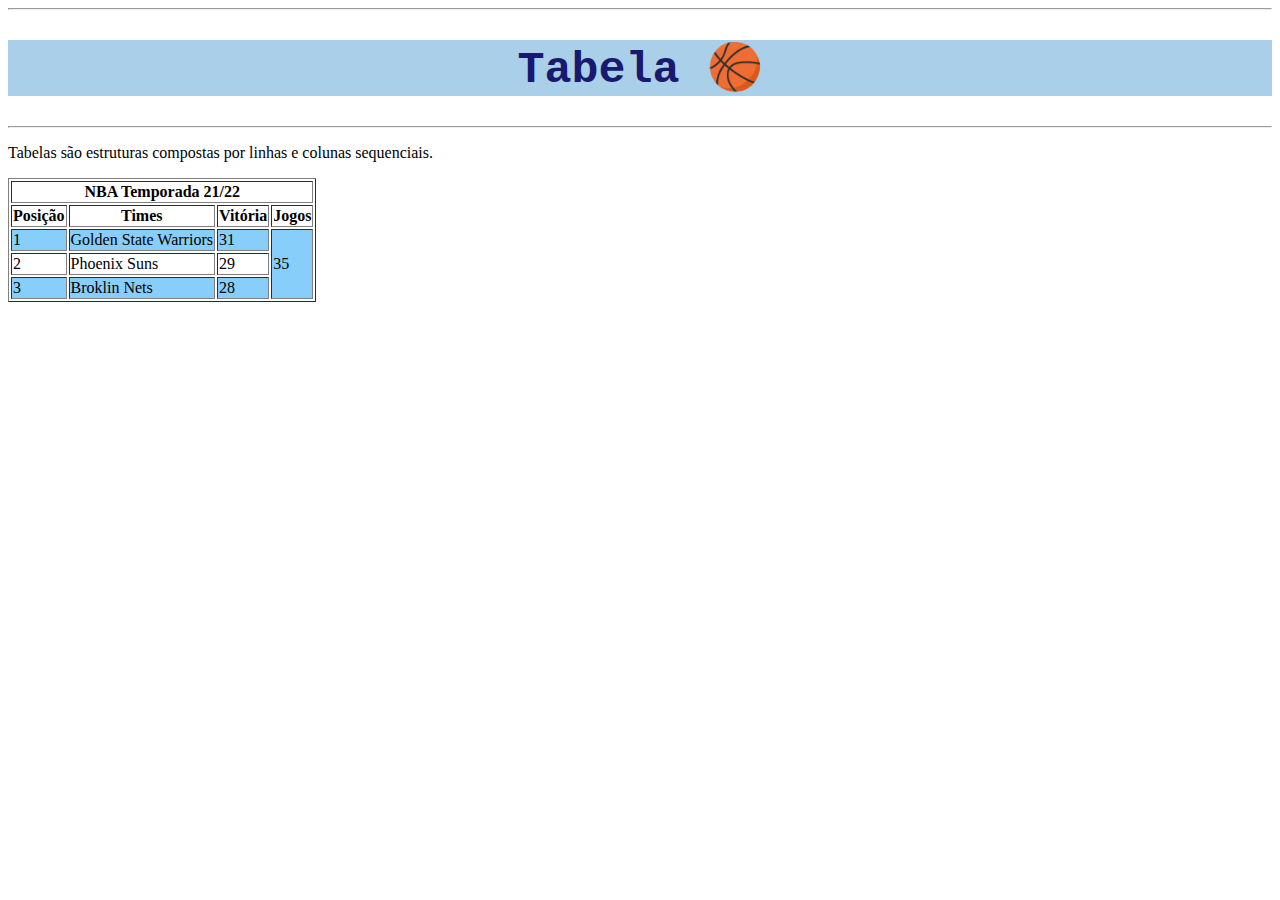
<file: desafio1_tabela/index.html>
<!DOCTYPE html>
<html lang="pt-br">
<head>
    <meta charset="UTF-8">
    <meta name="viewport" content="width=device-width, initial-scale=1.0">
    <link rel="stylesheet" href="style.css">
    <title>Desafio tabela</title>

</head>
<body>

    <hr>

    <h1>Tabela 🏀</h1>

    <hr>

    <p>Tabelas são estruturas compostas por linhas e colunas sequenciais.</p>

    <table border="1">
        <tr>
            <th colspan="4">NBA Temporada 21/22</th>
        </tr>

            <tr>
                <th>Posição</th>
                <th>Times</th>
                <th>Vitória</th>
                <th>Jogos</th>
            </tr>
                <tr class="blue">
                    <td>1</td>
                    <td>Golden State Warriors</td>
                    <td>31</td>
                    <td rowspan="3">35</td>
                </tr>
                <tr>
                    <td>2</td>
                    <td>Phoenix Suns</td>
                    <td>29</td>
                </tr>
                <tr class="blue">
                    <td>3</td>
                    <td>Broklin Nets</td>
                    <td>28</td>
                </tr>
    </table>

</body>
</html>
</file>
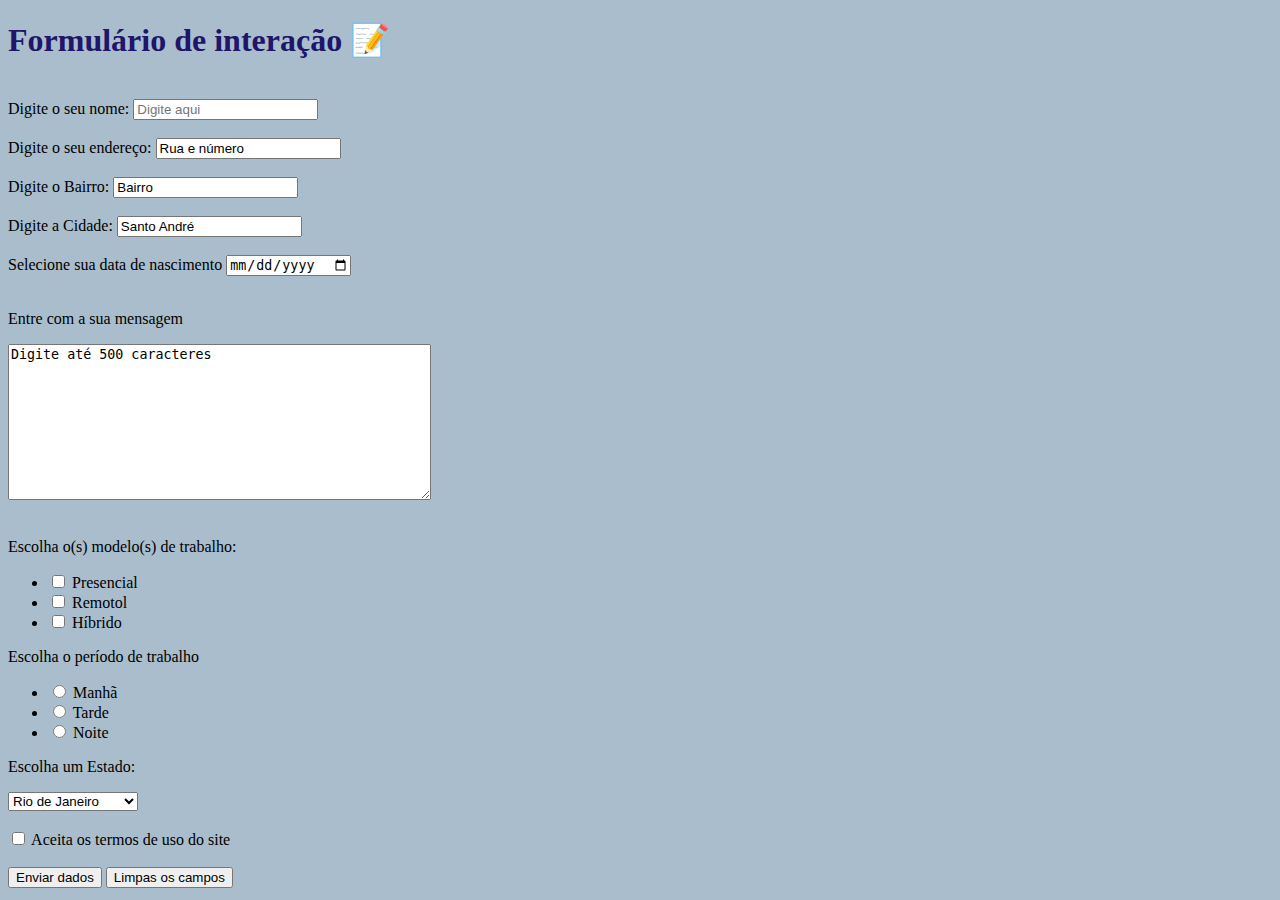
<file: desafio2_formulário/index.html>
<!DOCTYPE html>
<html lang="pt-br">
<head>
    <meta charset="UTF-8">
    <meta name="viewport" content="width=device-width, initial-scale=1.0">
    <link rel="stylesheet" href="style.css">
    <title>Desafio formulário</title>

</head>
<body>

    <form action="">

        <h1> Formulário de interação 📝</h1>
        
        <br>
            Digite o seu nome:
            <input type="text" name="nome" placeholder="Digite aqui" required>
            </input>

            <br>
            <br>

            Digite o seu endereço:
            <input type="text" name="nome" value="Rua e número">

            <br>
            <br>

            Digite o Bairro: 
            <input type="text" name="nome" value="Bairro">

            <br>
            <br>

            Digite a Cidade:
            <input type="text" name="nome" value="Santo André">

            <br>
            <br>

            Selecione sua data de nascimento
            <input type="date" name="" id="">

            <br>
            <br>

            <p>Entre com a sua mensagem</p>
            <textarea  maxlength="500" rows="10" cols="50">Digite até 500 caracteres</textarea>

            <br>
            <br>

            <p>Escolha o(s) modelo(s) de trabalho:</p>

        <ul>
            <li><input type="checkbox" name="nome"> Presencial

            <br>

            <li><input type="checkbox" name="nome"> Remotol

            <br>

            <li><input type="checkbox" name="nome"> Híbrido
        </ul>

        <p>Escolha o período de trabalho</p> <ul>

        <li><input type="radio" name="nome"> Manhã

        <li><input type="radio" name="nome"> Tarde

        <li><input type="radio" name="nome"> Noite
        </ul>


        <p>Escolha um Estado:</p> 

        <select name="Estado">
         <option value="valor1">Rio de Janeiro</option>
         <option value="">Bahia</option>
         <option value="">São Paulo</option>
         <option value="">Espirito Santo</option>
         <option value="">Rio Grande do sul</option>
        </select>

        <br>
        <br>


        <input type="checkbox" name="nome" id=""> Aceita os termos de uso do site

        <br>
        <br>

        <input type="submit" value="Enviar dados">
        <input type="submit" value="Limpas os campos">

    </form>

</body>
</html>
</file>
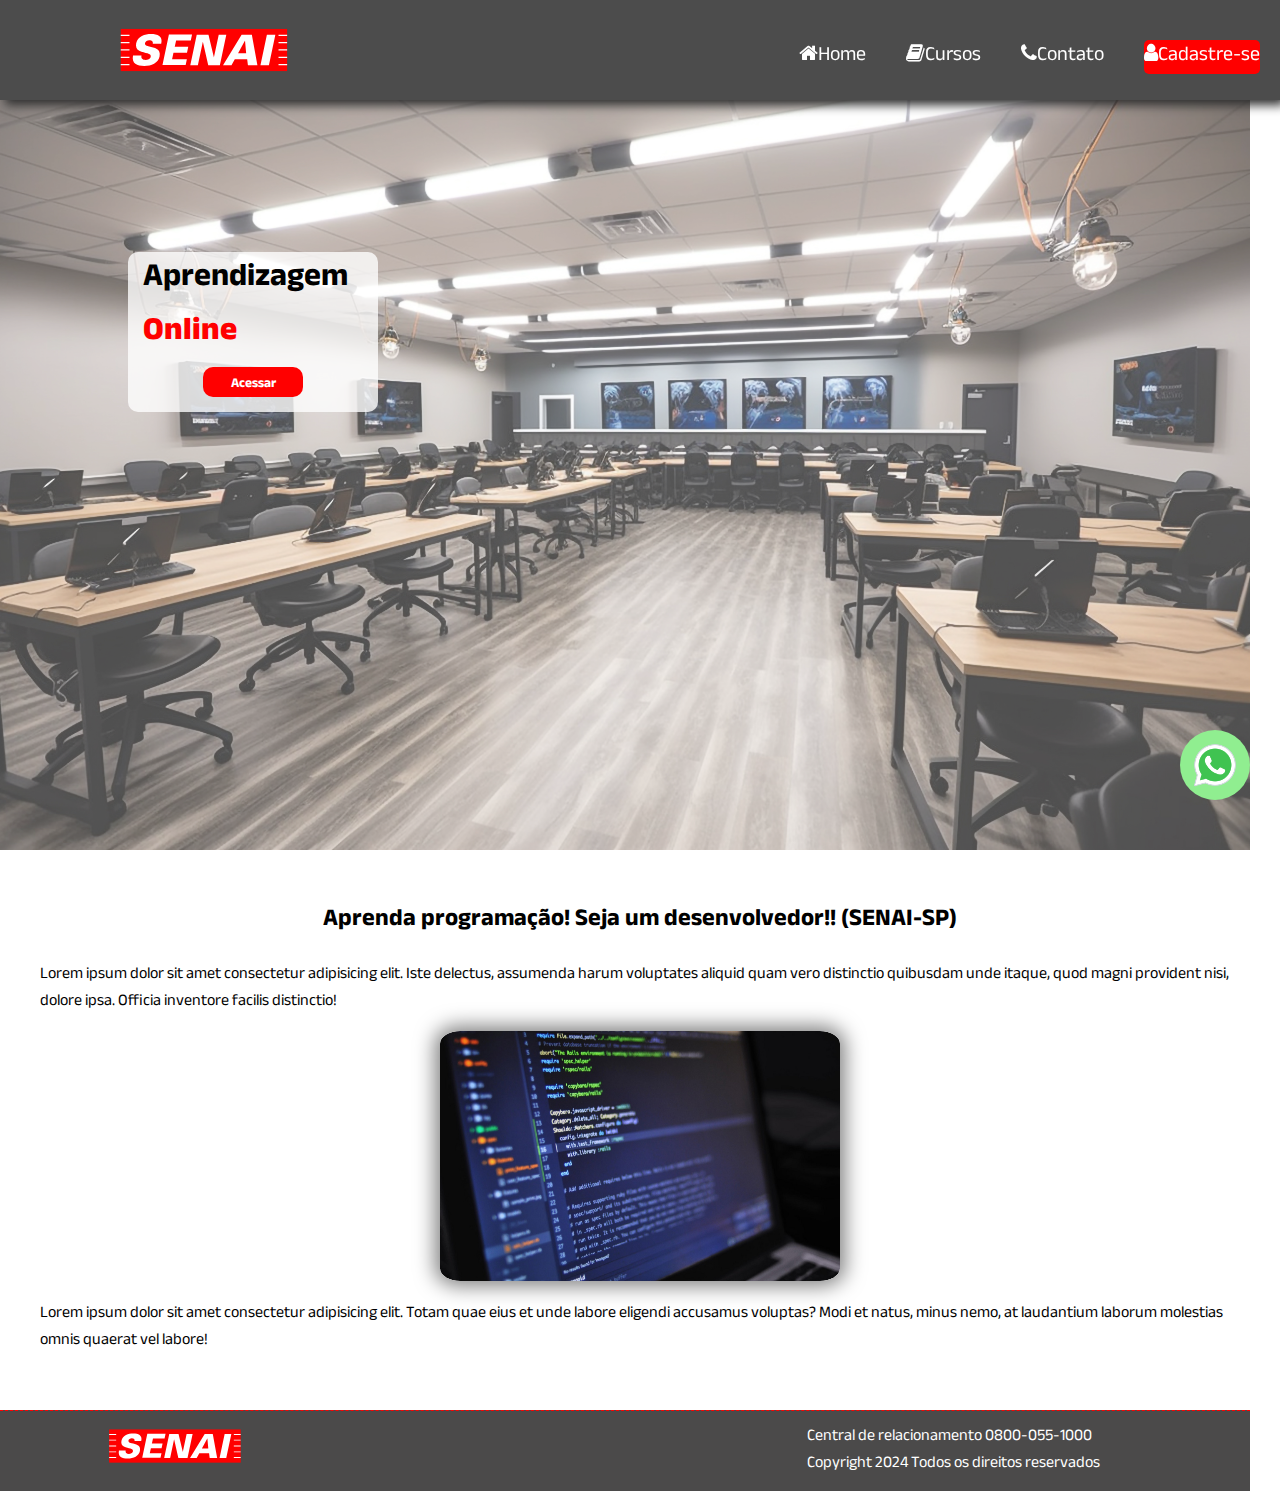
<file: DesafioSENAI/index.html>
<!DOCTYPE html>
<html lang="pt-br">
<head>
    <meta charset="UTF-8">
    <meta name="viewport" content="width=device-width, initial-scale=1.0">
    <link rel="stylesheet" href="style.css">
    <!-- Link de icones -->
    <link rel="stylesheet" href="https://cdnjs.cloudflare.com/ajax/libs/font-awesome/4.7.0/css/font-awesome.min.css">
   

    <!-- alterando favicon -->
    <link rel="shortcut icon" href="assets/faviconS.png">
    <title>Desafio 6</title>

</head>
<body>
    <!-- Parte do cabeçalho -->
    <header class="header">

        <!-- Tag de navegação -->
        <nav>
           
            <div class="menu">
            <!-- Adicionar logo -->
           <a href="#"><img src="assets/senai.svg" alt="logo" class="logo"></a>

           <!-- Barra de navegação com links -->
            <a href="#"><i class="fa fa-home"></i>Home</a>
            <a href="#"><i class="fa fa-book"></i>Cursos</a>
            <a href="#"><i class="fa fa-phone"></i>Contato</a>
            <a href="#" class="botao"><i class="fa fa-user"></i></i>Cadastre-se</a>
            </div>
            
        </nav>
    </header>

    <!-- Parte principal-->
    <main class="destaque">
        <img src="assets/destaque.jpg" alt="destaque de fundo">
        <div class="destaqueTexto">
            <h1>Aprendizagem <span>Online</span></h1>
            <a href="#" class="botao2"><input type="submit" name="enviar" value="Acessar"></a>
        </div>
    </main>

    <!--Sessão secundária-->
    <section>
        <!-- Sessão secundária (ex: uma sessão de posts) -->
         <h2>Aprenda programação! Seja um desenvolvedor!! (SENAI-SP)</h2>
         <p class="paragrafo">Lorem ipsum dolor sit amet consectetur adipisicing elit. Iste delectus, assumenda harum voluptates aliquid quam vero distinctio quibusdam unde itaque, quod magni provident nisi, dolore ipsa. Officia inventore facilis distinctio!</p>

         <a href="#"><img src="assets/programa.jpg" alt="tela de programação" width="10px"></a>

         <p class="paragrafo">Lorem ipsum dolor sit amet consectetur adipisicing elit. Totam quae eius et unde labore eligendi accusamus voluptas? Modi et natus, minus nemo, at laudantium laborum molestias omnis quaerat vel labore!</p>
    </section>

    <!-- Div do WhatsApp -->
    <div class="fixed"><img src="assets/icons8-whatsapp-96.png" alt="whatsapp"></div>

    <!-- Tag footer -->
    <footer>
        <!-- Rodapé -->
         <a href="#"><img src="assets/senai.svg" alt="Logo"></a>
         <div class="footerTexto">
            <p>Central de relacionamento 0800-055-1000</p>
            <p>Copyright 2024 Todos os direitos reservados</p>
         </div>
    </footer>


    
    
</body>
</html>
</file>
<file: desafio1_tabela/style.css>
/* Adicionando cores na tabela */
h1{
    color: midnightblue;
    font-size: 45px;
    font-family: 'Courier New', Courier, monospace;
    background-color: rgb(169, 208, 232);
    text-align: center;
}

.blue{
    background-color: lightskyblue;
}

.blue{
    background-color: lightskyblue;
}
</file>
<file: desafio2_formulário/style.css>
html {
    background-color:rgb(169, 189, 205);
    color: rgb(0, 0, 0);
}
h1{
    color: rgb(32, 21, 105);
}
</file>
<file: DesafioSENAI/style.css>
/* Alterando a fonte */
@import url('https://fonts.googleapis.com/css2?family=Anek+Devanagari:wght@100..800&display=swap');

/* Zerando as configurações */
*{
    margin: 0;
    padding: 0;
    font-family: "Anek Devanagari",sans-serif;
}


.header{
    width: 1300x;
    height: 100px;
    background-color: rgb(76, 76, 76);
    position: sticky;
    top: 0;

    /* leve sombreado no header */
    /* offset-x| offset-y|blur-radius|color */
    box-shadow: 5px 5px 10px #2e2e2e;
}
.menu{
    display: flex;
    flex-direction: row;
    justify-content: right;
    align-items: center;
}

.logo{
    width: 190px;
    height: 100px;
    margin-left: -650px;
}

nav a{
    margin: 0 20px;
    text-decoration: none;
    font-size: 20px;
    color: white;
}

nav a:hover{
    padding: 5px 0px;
    color: black;
}

.botao{
    background-color: red;
    color: white;
    border-color: red;
    border-radius: 5px;
    text-decoration: none;
}

.botao:hover{
    background-color: black;
    padding: 5px 15px 1px;
    color: #fff;
}
.fa hover{
    color: white;
}

/* Banner principal */
main{
    position: relative;
    z-index: -1;
}

main img{
    width:1250px;
    height: 750px;
    margin: 0;
    padding: 0;
    opacity: 0.7;
}

span{
    color: red;
    font-weight: bolder;
}

.destaqueTexto{
    width: 250px;
    height: 160px;
    background-color: #ffffffc7;
    /* Vai posicionar o texto*/
    position: absolute;
    top: 20%;
    left: 10%;
    border-radius: 10px;
    font-size: 100%;
}

.destaqueTexto h1 {
    margin: 1px 15px;
}

.destaqueTexto input{
    background-color: red;
    padding: 5px 15px 1px;
    color: white;
    text-decoration: none;
    border-radius: 10px;
    font-weight: bold;
    width: 100px;
    height: 30px;
    /* margin-top: 1px; */
    margin: 5px 75px;
    border:0;
    cursor: pointer;
}

.destaqueTexto input:hover {
    background-color: black;
    color: #fff;
}

/* Section */
section{
    display: flex;
    justify-content: center;
    flex-direction: column;
    align-items: center;
    height: 100%;
    margin: 40px;
}

section img{
    width: 400px;
    height: 250px;
    border-radius: 5%;
}

section a{
    height: 250px;
    box-shadow: 0 0 20px 5px rgba(0,0,0,0.5);
    border-radius: 5%;
    position:relative;
    overflow: hidden;
    transition:transform 0.5s;
}

section a::after{
    content:'';
    width: 100%;
    height: 100%;
    top: -300px;
    left: 0;
    background: linear-gradient(-45deg, #ed1c1c,
    #c38c8c, #dcdbd8);
    position: absolute;
    transition: 0.5s;
}

section a:hover::after{
    top:0;
}

section a:hover{
    transform: translate(-10px);
}

section a:hover{
    transform: translateY(-10px);
}

section p{
    margin: 20px 0 15px 0;
}

.fixed{
    position: fixed;
    /* Relative a view (html todo) */
    width: 70px;
    height: 70px;
    font-weight: bolder;
    right: 30px;
    bottom: 100px;
    background-color: lightgreen;
    border-radius: 35px;
    display: flex;
    justify-content: center;
    align-items: center;
}

.fixed img{
    height: 50px;
    width: 50px;
    margin-top: -1px;
}

/* Footer */
footer{
    display: flex;
    justify-content: space-between;
    align-items: center;
    height: 80px;
    width: 1250px;
    border-top: 1px dashed red;
    background-color: #2e2d2ddc;
}

footer img{
    width: 150px;
    height: 50px;
    margin-left: 100px;
}

.footerTexto{
    text-align: left;
    margin-right: 150px;
    color: #fff;
}
</file>
